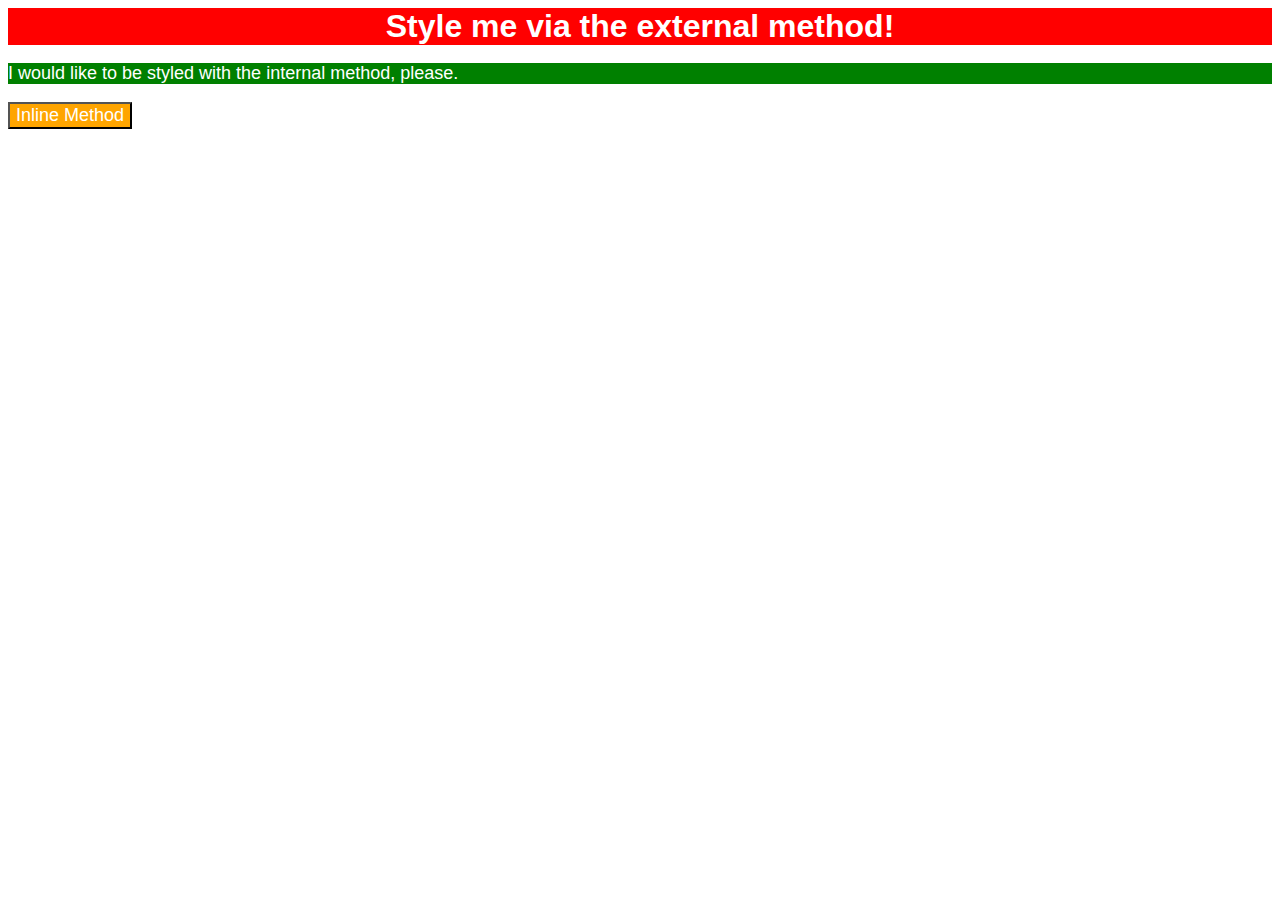
<file: foundations/01-css-methods/index.html>
<!DOCTYPE html>
<html lang="en">
  <head>
    <meta charset="UTF-8">
    <meta http-equiv="X-UA-Compatible" content="IE=edge">
    <meta name="viewport" content="width=device-width, initial-scale=1.0">
    <link rel="stylesheet" href="styles.css">
    <title>Methods for Adding CSS</title>
    <style>
      p {
        background-color: green;
        font-size: 18px;
        color: white;
        font-family: Arial, Helvetica, sans-serif;
      }
    </style>
  </head>
  <body>
    <div>Style me via the external method!</div>
    <p>I would like to be styled with the internal method, please.</p>
    <button style="color:white; background-color: orange; font-size: 18px;">Inline Method</button>
  </body>
</html>
</file>
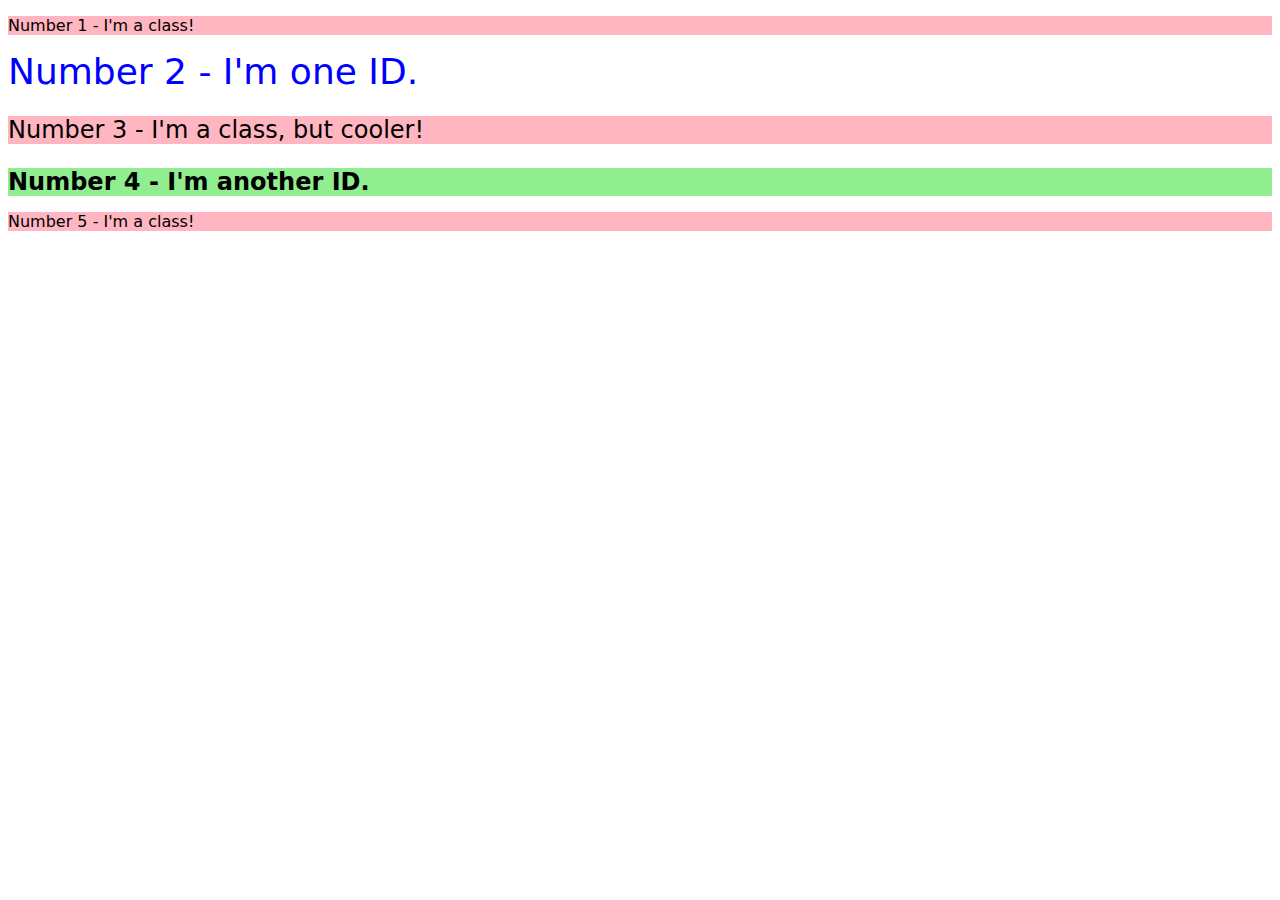
<file: foundations/02-class-id-selectors/index.html>
<!DOCTYPE html>
<html lang="en">
  <head>
    <meta charset="UTF-8">
    <meta http-equiv="X-UA-Compatible" content="IE=edge">
    <meta name="viewport" content="width=device-width, initial-scale=1.0">
    <title>Class and ID Selectors</title>
    <link rel="stylesheet" href="style.css">
  </head>
  <body>
    <p class="odd">Number 1 - I'm a class!</p>
    <div id="bluetext">Number 2 - I'm one ID.</div>
    <p class="odd bigtext">Number 3 - I'm a class, but cooler!</p>
    <div id="boldtext" class="bigtext">Number 4 - I'm another ID.</div>
    <p class="odd">Number 5 - I'm a class!</p>
  </body>
</html>
</file>
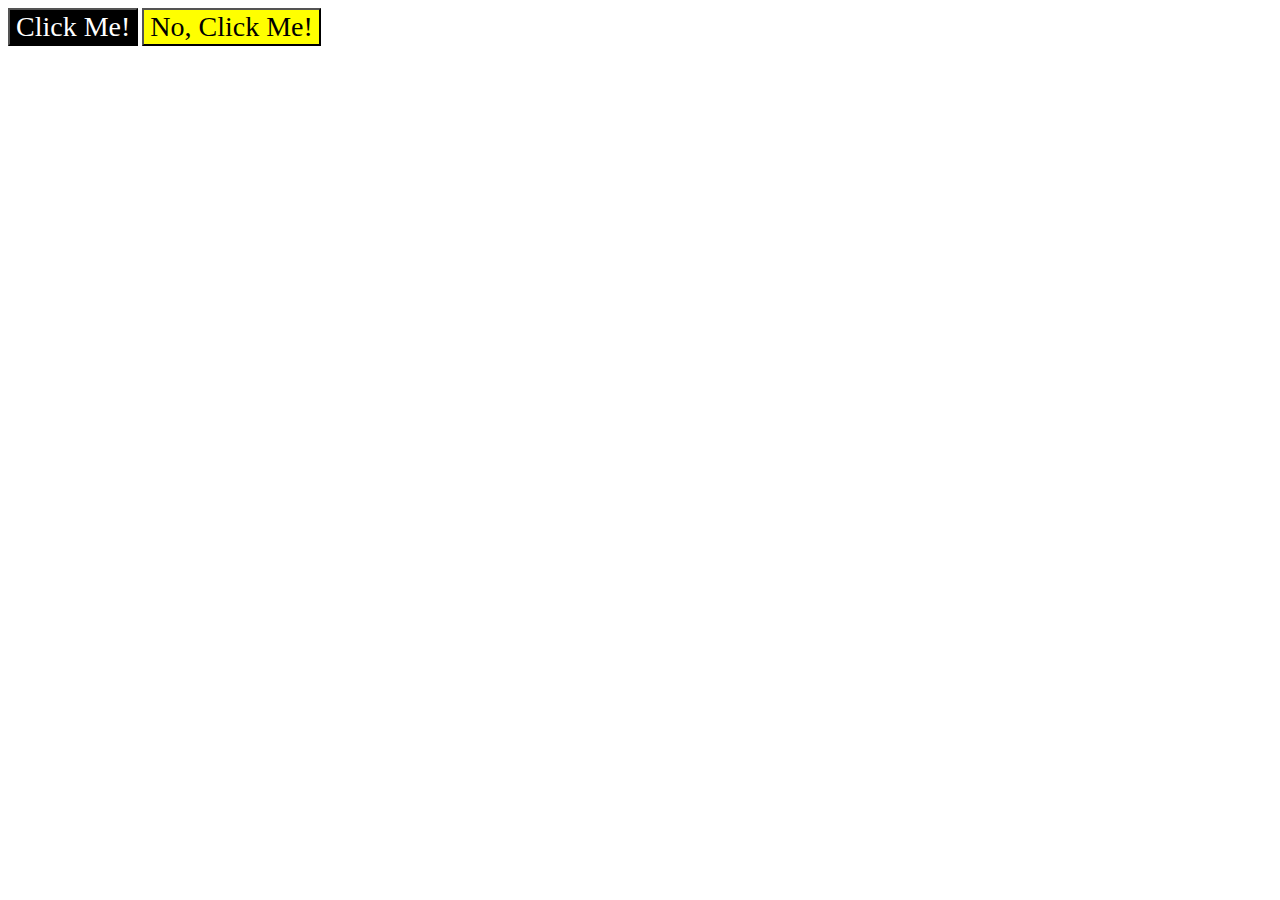
<file: foundations/03-grouping-selectors/index.html>
<!DOCTYPE html>
<html lang="en">
  <head>
    <meta charset="UTF-8">
    <meta http-equiv="X-UA-Compatible" content="IE=edge">
    <meta name="viewport" content="width=device-width, initial-scale=1.0">
    <title>Grouping Selectors</title>
    <link rel="stylesheet" href="style.css">
  </head>
  <body>
    <button class="click yes">Click Me!</button>
    <button class="click no">No, Click Me!</button>
  </body>
</html>
</file>
<file: foundations/01-css-methods/styles.css>
div {
    background-color: red;
    font-family: Arial, Helvetica, sans-serif;
    color: white;
    text-align: center;
    font-size: 32px;
    font-weight: bold;
}
</file>
<file: foundations/02-class-id-selectors/style.css>
* {
    font-family: Verdana, Dejavu Sans, sans-serif;
}
.odd{
    background-color: rgb(255, 182, 193);
}
.bigtext{
    font-size: 24px;
}
/*
  Since Number 3 and 4 requires the same font size of 24px,remember to give them the same class.In this case the value is "bigtext" so I won't need to call two different elements to specify the font size thus reducing the clutter of the code or duplicate code.
*/
#bluetext {
    color: #0000ff;
    font-size: 36px;
}
#boldtext {
    background-color: #90ee90;
    font-weight: bold;
}
</file>
<file: foundations/03-grouping-selectors/style.css>
.click {
    font-family: 'Times New Roman', Helvetica, sans-serif;
    font-size: 28px;
}
.yes{
    background-color: black;
    color: white;
}
.no {
    background-color: yellow;
}
</file>
